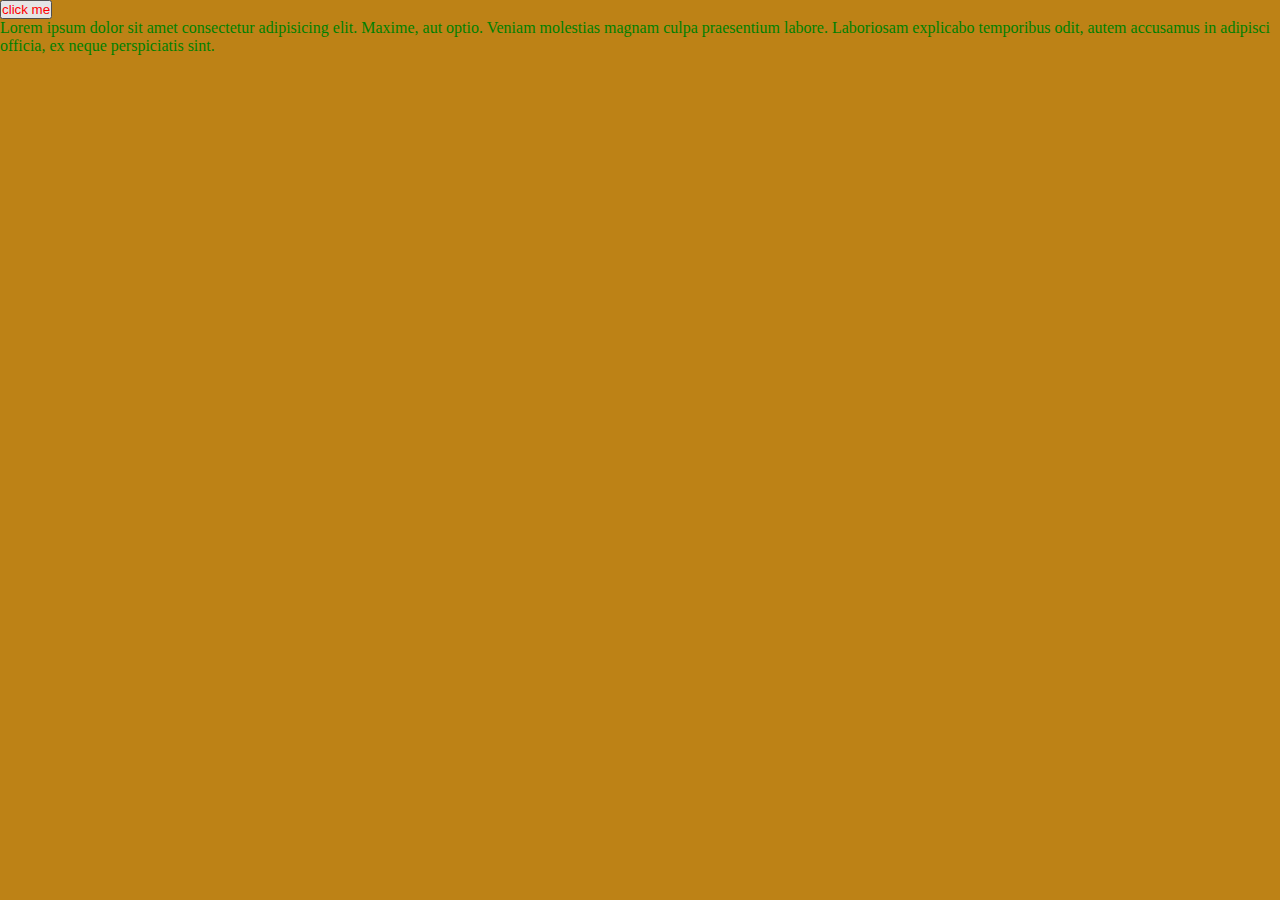
<file: js-quary 2/index.html>
<!DOCTYPE html>
<html lang="en">

<head>
    <meta charset="UTF-8" />
    <meta http-equiv="X-UA-Compatible" content="IE=edge" />
    <meta name="viewport" content="width=device-width, initial-scale=1.0" />


    <link rel="stylesheet" href="css/style.css">
    <title>js-query</title>
</head>

<body>



    <button id="btn">
        click me
    </button>

    <p id="lorem" class="green">Lorem ipsum dolor sit amet consectetur adipisicing elit. Maxime, aut optio. Veniam molestias magnam culpa praesentium labore. Laboriosam explicabo temporibus odit, autem accusamus in adipisci officia, ex neque perspiciatis sint.</p>

    <p id="lorem2">
        Lorem ipsum, dolor sit amet consectetur adipisicing elit. Reiciendis, odit tempore ea repudiandae magni dicta sunt asperiores, praesentium ad harum eius aliquam quibusdam doloremque consequuntur ut excepturi voluptates quisquam optio!
    </p>








    <script src="https://code.jquery.com/jquery-3.6.0.min.js" integrity="sha256-/xUj+3OJU5yExlq6GSYGSHk7tPXikynS7ogEvDej/m4=" crossorigin="anonymous"></script>
    <script src="js/script.js"></script>


</body>

</html>
</file>
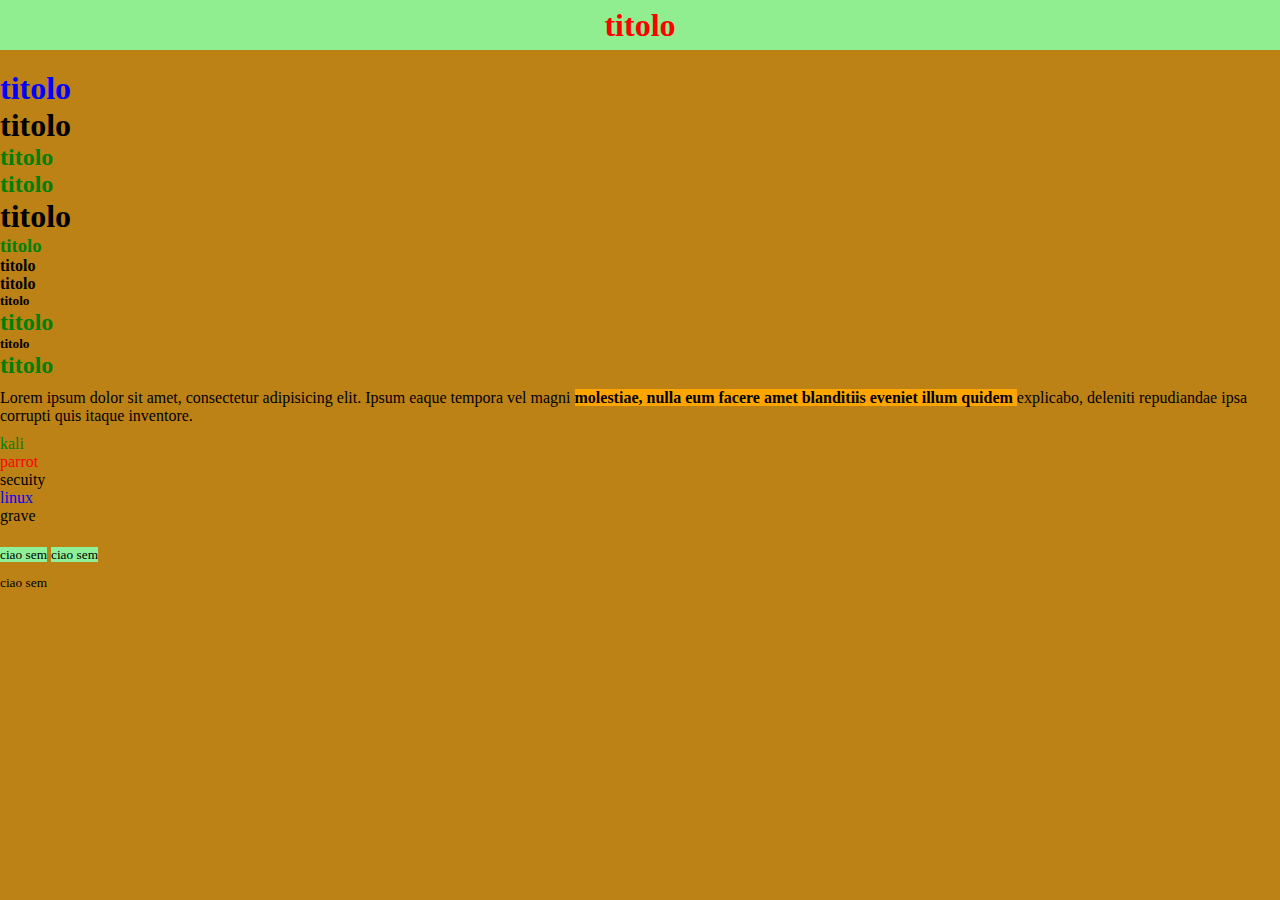
<file: prove js-query/index.html>
<!DOCTYPE html>
<html lang="en">

<head>
    <meta charset="UTF-8" />
    <meta http-equiv="X-UA-Compatible" content="IE=edge" />
    <meta name="viewport" content="width=device-width, initial-scale=1.0" />


    <link rel="stylesheet" href="asset/css/style.css">
    <title>js-query</title>
</head>

<body>

    <header>
        <div class="ac-container">
            <h1 class="titolo">
                titolo
            </h1>
        </div>


    </header>

    <h1 id="titolo-1">
        titolo
    </h1>

    <h1>titolo</h1>
    <h2>titolo</h2>
    <h2>titolo</h2>
    <h1>titolo</h1>
    <h3>titolo</h3>
    <h4>titolo</h4>
    <h4>titolo</h4>
    <h5>titolo</h5>
    <h2>titolo</h2>
    <h5>titolo</h5>
    <h2>titolo</h2>

    <p>
        Lorem ipsum dolor sit amet, consectetur adipisicing elit. Ipsum eaque tempora vel magni
        <strong class="green">

            molestiae, nulla eum facere amet blanditiis eveniet illum quidem

        </strong> explicabo, deleniti repudiandae ipsa corrupti quis itaque inventore.
    </p>

    <section class="program">
        <ul>
            <li>kali</li>
            <li class="red">parrot</li>
            <li>secuity</li>
            <li>linux</li>
            <li>grave</li>
        </ul>
    </section>

    <section class="spazio">
        <small>ciao sem</small>
        <small>ciao sem</small>
        <p>
            <small>
                ciao sem
            </small>

        </p>

    </section>
















    <script src="https://code.jquery.com/jquery-3.6.0.min.js" integrity="sha256-/xUj+3OJU5yExlq6GSYGSHk7tPXikynS7ogEvDej/m4=" crossorigin="anonymous"></script>
    <script src="asset/js/script.js"></script>


</body>

</html>
</file>
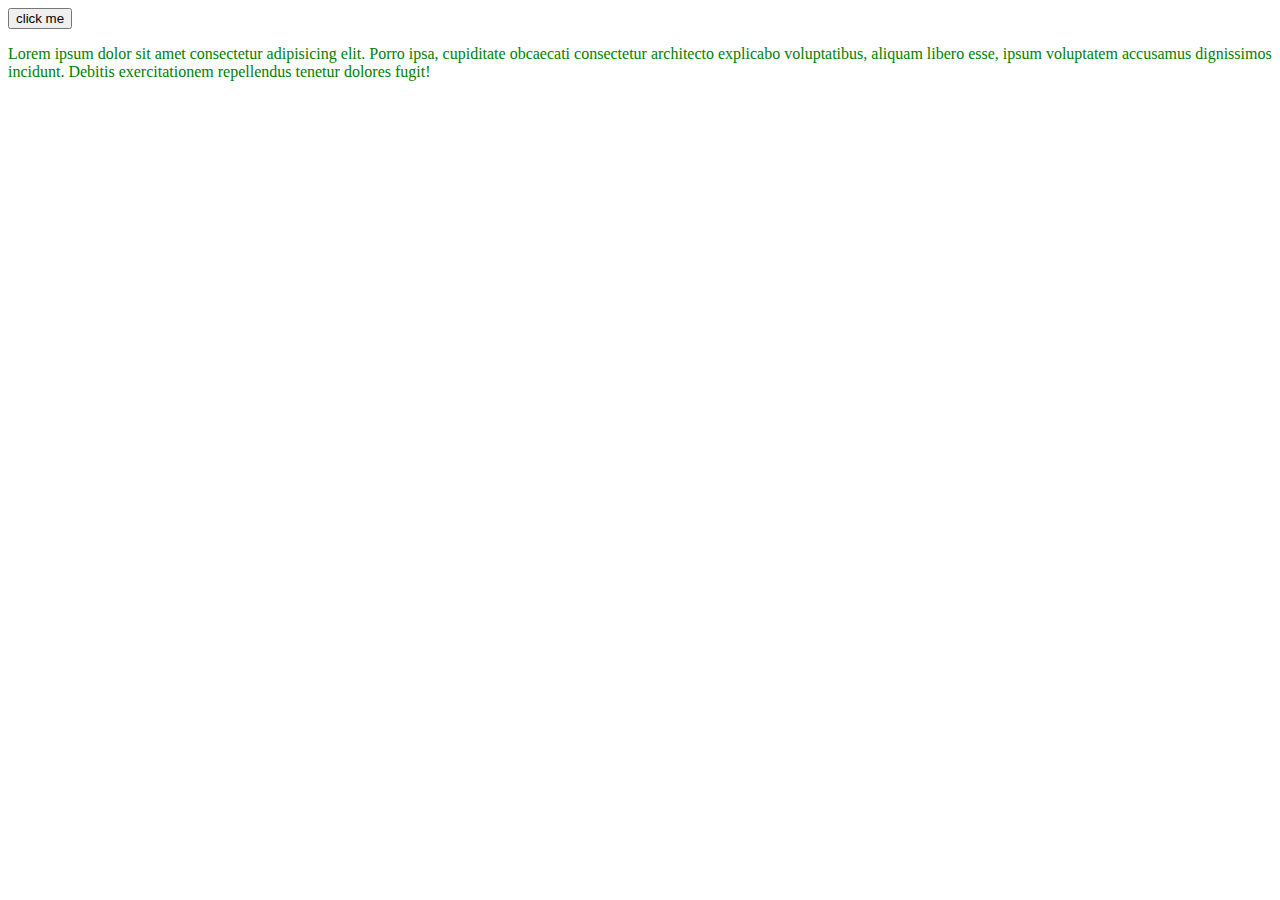
<file: js-quary 2/2021-04-19 esercizio boolean/index.html>
<!DOCTYPE html>
<html lang="en">
<head>
  <meta charset="UTF-8">
  <meta http-equiv="X-UA-Compatible" content="IE=edge">
  <meta name="viewport" content="width=device-width, initial-scale=1.0">
  <link rel="stylesheet" href="css/style.css">
  <title>Document</title>
</head>
<body>
  
  <button id="btn">click me</button>
  <p id="lorem" class="green">Lorem ipsum dolor sit amet consectetur adipisicing elit. Porro ipsa, cupiditate obcaecati consectetur architecto explicabo voluptatibus, aliquam libero esse, ipsum voluptatem accusamus dignissimos incidunt. Debitis exercitationem repellendus tenetur dolores fugit!</p>

  <p id="lorem2">Lorem ipsum dolor sit amet consectetur adipisicing elit. Dolorem unde error praesentium inventore atque ut eveniet at soluta delectus, voluptas animi nam eius. Consequuntur quod nulla saepe aliquam nostrum quia.</p>

  <script src="https://code.jquery.com/jquery-3.6.0.min.js" integrity="sha256-/xUj+3OJU5yExlq6GSYGSHk7tPXikynS7ogEvDej/m4=" crossorigin="anonymous"></script>
  <script src="js/script.js"></script>
</body>
</html>
</file>
<file: js-quary 2/css/style.css>
* {
    margin: 0;
    padding: 0;
    box-sizing: border-box;
}

body {
    background-color: #bd8216;
}

.red {
    color: red;
}

.green {
    color: green;
}
</file>
<file: prove js-query/asset/css/style.css>
* {
    margin: 0;
    padding: 0;
    box-sizing: border-box;
}

body {
    background-color: #bd8216;
}

header {
    width: 100%;
    height: 50px;
    background-color: lightgreen;
}

.ac-container {
    width: 80%;
    margin: 0 auto;
}

.titolo {
    text-align: center;
    height: 50px;
    line-height: 50px;
}

.color-title {
    color: red;
}

#titolo-1 {
    margin-top: 20px;
}

.color-title1 {
    color: blue;
}

p {
    margin-top: 10px;
}

.green {
    color: green;
}

.orange {
    background-color: orange;
}

.program {
    margin-top: 10px;
}

.red {
    color: red;
}

.blue {
    color: blue;
}

.spazio {
    margin-top: 20px;
}

.fantasia {
    background-color: #8ef098;
}
</file>
<file: js-quary 2/2021-04-19 esercizio boolean/css/style.css>
.red {
  color: red;
}

.green {
  color: green;
}
</file>
